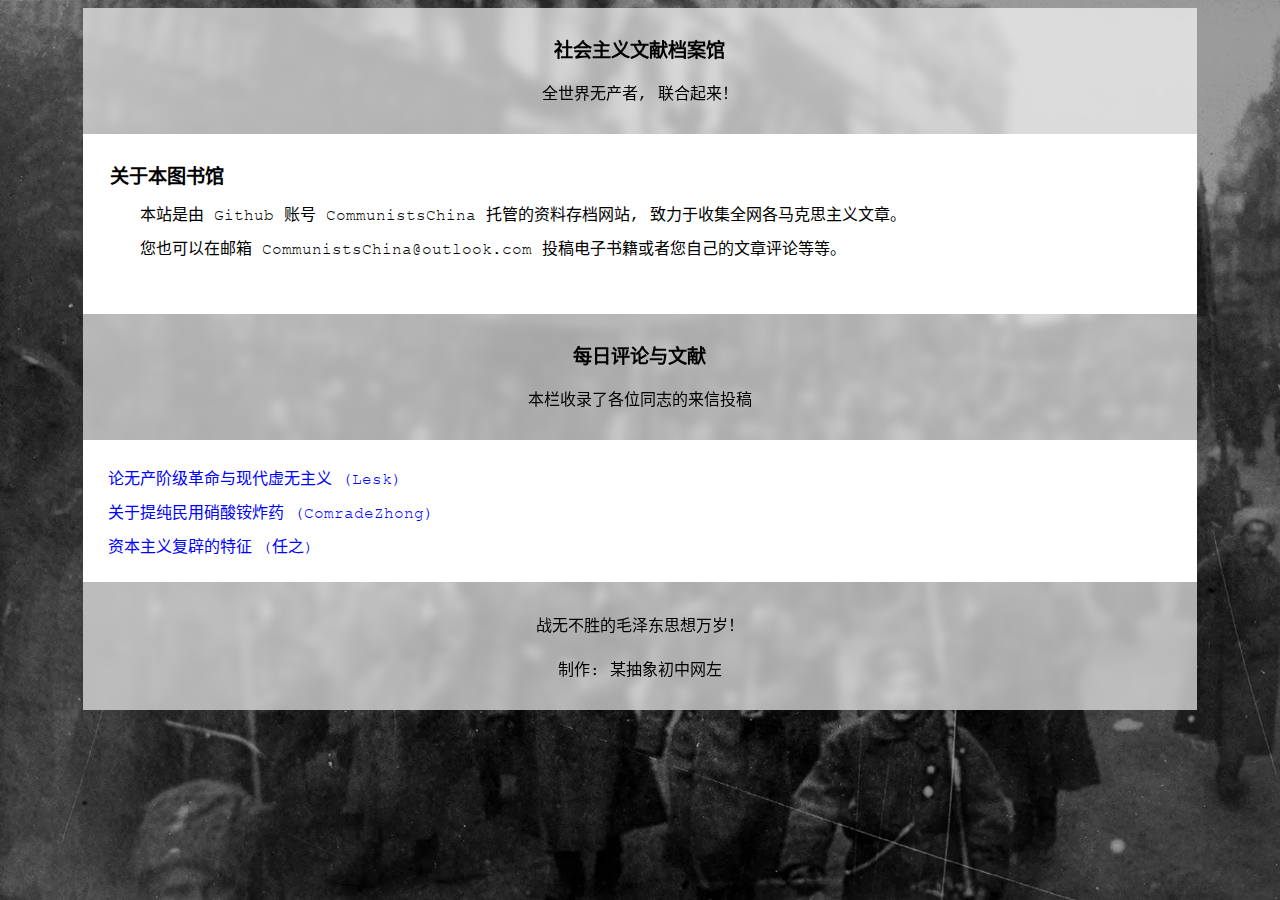
<file: index.html>
<!DOCTYPE html>

<html lang="zh-CN">
	<head>
		<meta charset="UTF-8">
		<meta name="viewport" content="width=device-width, initial-scale=1.0">
		<link href="style.css" rel="stylesheet">
		<link href="imgs/favicon.ico" rel="icon" type="image/x-icon">
		<title>社会主义文献档案馆</title>
	</head>
	<body>
		<pageHead>
			<h1>社会主义文献档案馆</h1>
			<p>全世界无产者, 联合起来！</p>
		</pageHead>
		<pageBody>
			<pageText>
				<h1>关于本图书馆</h1>
				<p>本站是由 Github 账号 CommunistsChina 托管的资料存档网站, 致力于收集全网各马克思主义文章。</p>
				<p>您也可以在邮箱 CommunistsChina@outlook.com 投稿电子书籍或者您自己的文章评论等等。</p>
			</pageText>
		</pageBody>
		<pageHead>
			<h1>每日评论与文献</h1>
			<p>本栏收录了各位同志的来信投稿</p>
		</pageHead>
		<pageBody>
			<a href="docbox/0225180501.html">论无产阶级革命与现代虚无主义 (Lesk)</a>
			<a href="docbox/0225180525.html">关于提纯民用硝酸铵炸药 (ComradeZhong)</a>
			<a href="docbox/0225242157.html">资本主义复辟的特征 (任之)</a>
		</pageBody>
		<pageHead>
			<p>战无不胜的毛泽东思想万岁！</p>
			<p>制作: 某抽象初中网左</p>
		</pageHead>
	</body>
</html>
</file>
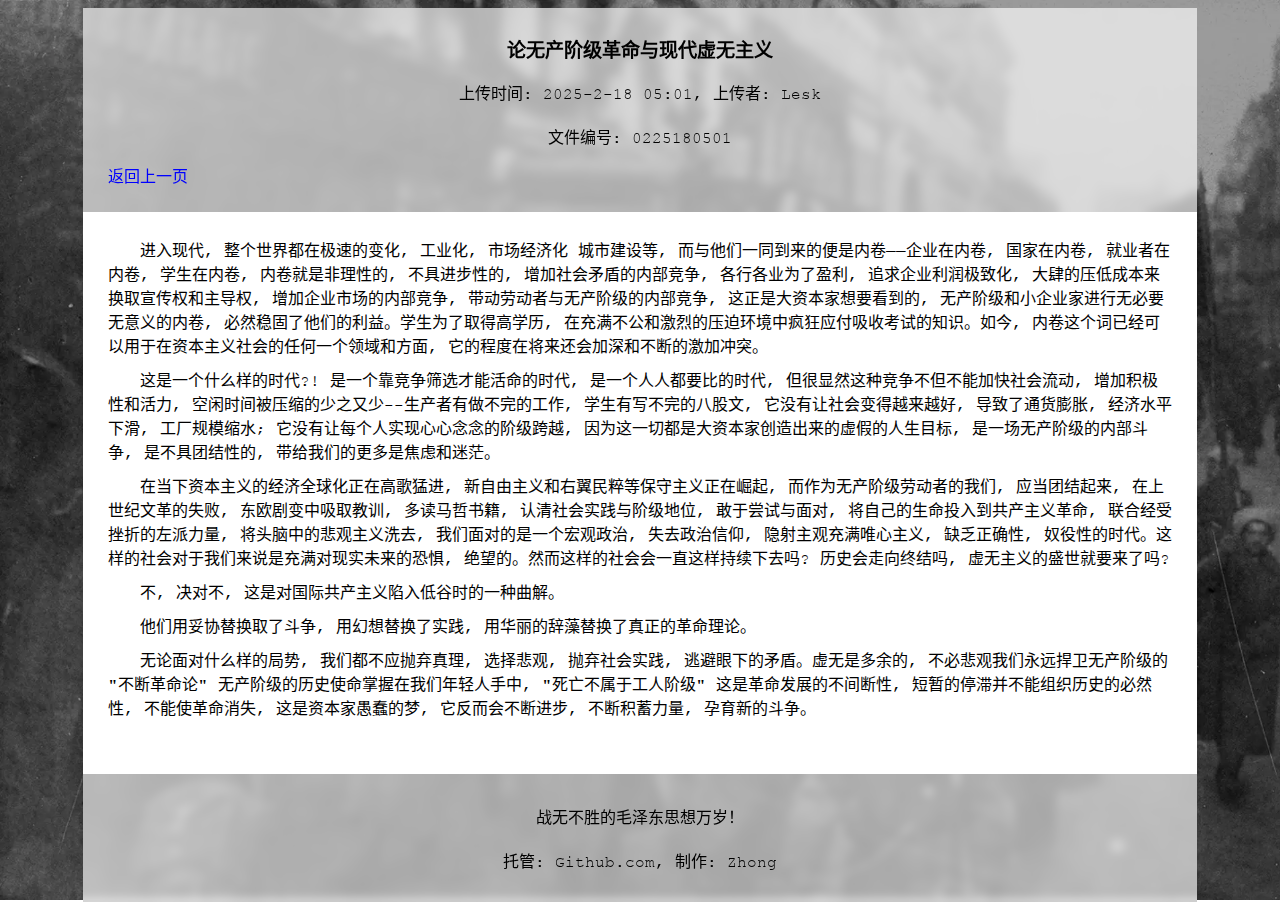
<file: 0225180501.html>
<!DOCTYPE html>

<html lang="zh-CN">
	<head>
		<meta charset="UTF-8">
		<meta name="viewport" content="width=device-width, initial-scale=1.0">
		<link href="../style.css" rel="stylesheet">
		<link href="imgs/favicon.ico" rel="icon" type="image/x-icon">
		<title>论无产阶级革命与现代虚无主义</title>
	</head>
	<body>
		<pageHead>
			<h1>论无产阶级革命与现代虚无主义</h1>
			<p>上传时间: 2025-2-18 05:01, 上传者: Lesk</p>
			<p>文件编号: 0225180501</p>
			<a href="../index.html">返回上一页</a>
		</pageHead>
		<pageBody>
			<pageText>
				<p>进入现代, 整个世界都在极速的变化, 工业化, 市场经济化 城市建设等, 而与他们一同到来的便是内卷——企业在内卷, 国家在内卷, 就业者在内卷, 学生在内卷, 内卷就是非理性的, 不具进步性的, 增加社会矛盾的内部竞争, 各行各业为了盈利, 追求企业利润极致化, 大肆的压低成本来换取宣传权和主导权, 增加企业市场的内部竞争, 带动劳动者与无产阶级的内部竞争, 这正是大资本家想要看到的, 无产阶级和小企业家进行无必要无意义的内卷, 必然稳固了他们的利益。学生为了取得高学历, 在充满不公和激烈的压迫环境中疯狂应付吸收考试的知识。如今, 内卷这个词已经可以用于在资本主义社会的任何一个领域和方面, 它的程度在将来还会加深和不断的激加冲突。</p>
					<p>这是一个什么样的时代?! 是一个靠竞争筛选才能活命的时代, 是一个人人都要比的时代, 但很显然这种竞争不但不能加快社会流动, 增加积极性和活力, 空闲时间被压缩的少之又少--生产者有做不完的工作, 学生有写不完的八股文, 它没有让社会变得越来越好, 导致了通货膨胀, 经济水平下滑, 工厂规模缩水; 它没有让每个人实现心心念念的阶级跨越, 因为这一切都是大资本家创造出来的虚假的人生目标, 是一场无产阶级的内部斗争, 是不具团结性的, 带给我们的更多是焦虑和迷茫。</p>
					<p>在当下资本主义的经济全球化正在高歌猛进, 新自由主义和右翼民粹等保守主义正在崛起, 而作为无产阶级劳动者的我们, 应当团结起来, 在上世纪文革的失败, 东欧剧变中吸取教训, 多读马哲书籍, 认清社会实践与阶级地位, 敢于尝试与面对, 将自己的生命投入到共产主义革命, 联合经受挫折的左派力量, 将头脑中的悲观主义洗去, 我们面对的是一个宏观政治, 失去政治信仰, 隐射主观充满唯心主义, 缺乏正确性, 奴役性的时代。这样的社会对于我们来说是充满对现实未来的恐惧, 绝望的。然而这样的社会会一直这样持续下去吗? 历史会走向终结吗, 虚无主义的盛世就要来了吗? </p>
					<p>不, 决对不, 这是对国际共产主义陷入低谷时的一种曲解。</p>
					<p>他们用妥协替换取了斗争, 用幻想替换了实践, 用华丽的辞藻替换了真正的革命理论。</p>
					<p>无论面对什么样的局势, 我们都不应抛弃真理, 选择悲观, 抛弃社会实践, 逃避眼下的矛盾。虚无是多余的, 不必悲观我们永远捍卫无产阶级的 "不断革命论" 无产阶级的历史使命掌握在我们年轻人手中, "死亡不属于工人阶级" 这是革命发展的不间断性, 短暂的停滞并不能组织历史的必然性, 不能使革命消失, 这是资本家愚蠢的梦, 它反而会不断进步, 不断积蓄力量, 孕育新的斗争。</p>
			</pageText>
		</pageBody>
		<pageHead>
			<p>战无不胜的毛泽东思想万岁！</p>
			<p>托管: Github.com, 制作: Zhong</p>
		</pageHead>
	</body>
</html>
</file>
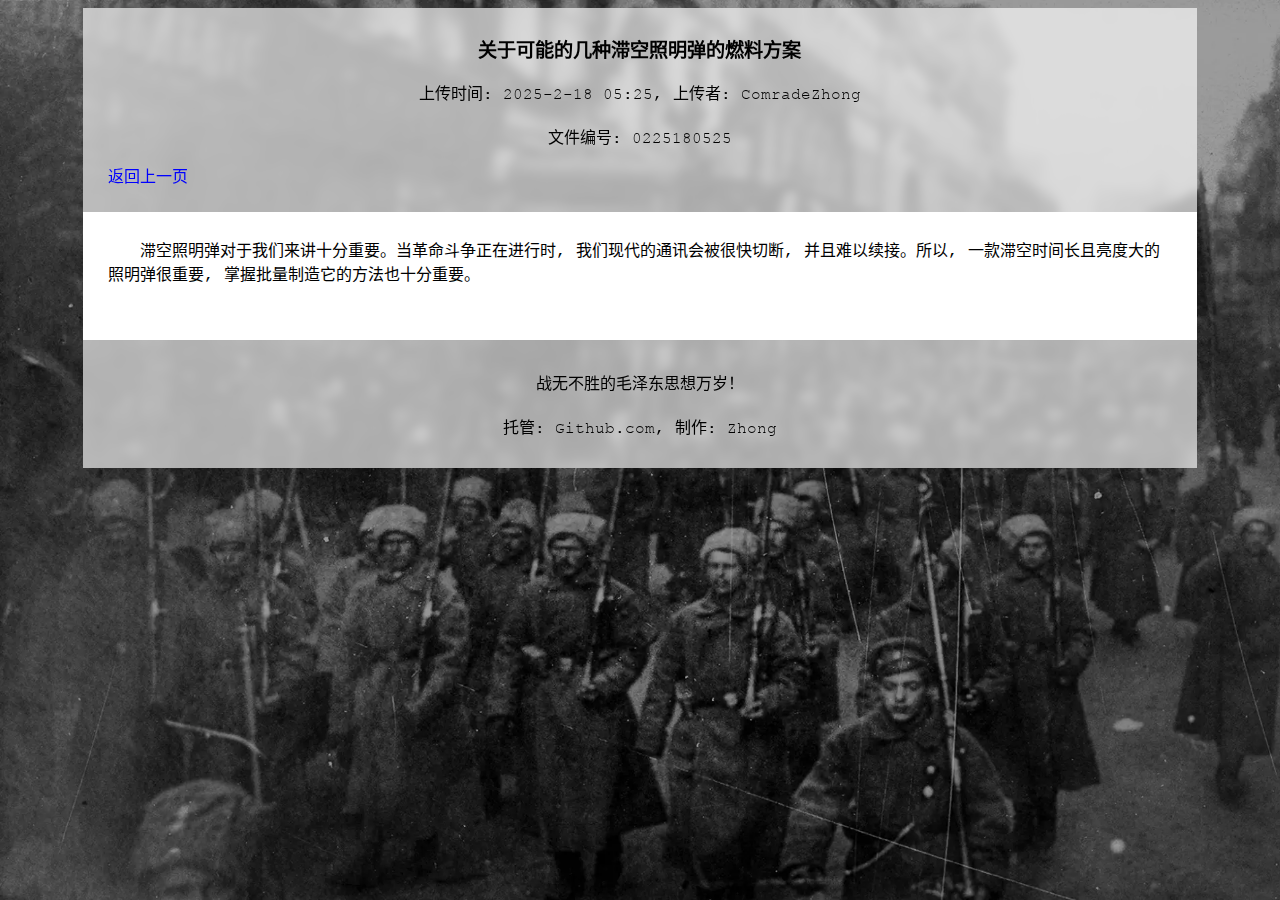
<file: 0225180525.html>
<!DOCTYPE html>

<html lang="zh-CN">
	<head>
		<meta charset="UTF-8">
		<meta name="viewport" content="width=device-width, initial-scale=1.0">
		<link href="../style.css" rel="stylesheet">
		<link href="imgs/favicon.ico" rel="icon" type="image/x-icon">
		<title>关于可能的几种滞空照明弹的燃料方案</title>
	</head>
	<body>
		<pageHead>
			<h1>关于可能的几种滞空照明弹的燃料方案</h1>
			<p>上传时间: 2025-2-18 05:25, 上传者: ComradeZhong</p>
			<p>文件编号: 0225180525</p>
			<a href="../index.html">返回上一页</a>
		</pageHead>
		<pageBody>
			<pageText>
				<p>滞空照明弹对于我们来讲十分重要。当革命斗争正在进行时, 我们现代的通讯会被很快切断, 并且难以续接。所以,
					一款滞空时间长且亮度大的照明弹很重要, 掌握批量制造它的方法也十分重要。</p>
			</pageText>
		</pageBody>
		<pageHead>
			<p>战无不胜的毛泽东思想万岁！</p>
			<p>托管: Github.com, 制作: Zhong</p>
		</pageHead>
	</body>
</html>
</file>
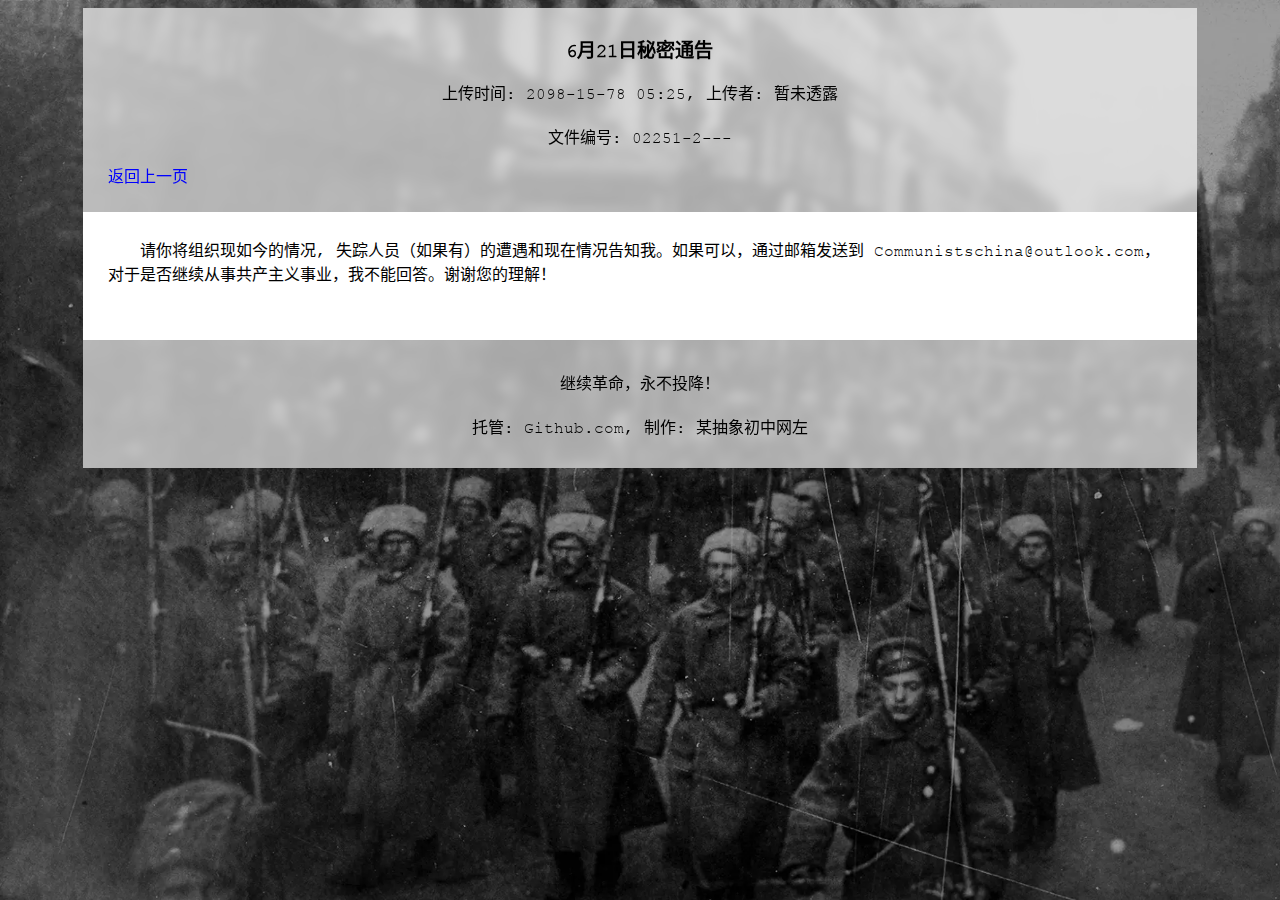
<file: docbox/02251-2---.html>
<!DOCTYPE html>

<html lang="zh-CN">
	<head>
		<meta charset="UTF-8">
		<meta name="viewport" content="width=device-width, initial-scale=1.0">
		<link href="../style.css" rel="stylesheet">
		<link href="../imgs/favicon.ico" rel="icon" type="image/x-icon">
		<title>6月21日秘密通告</title>
	</head>
	<body>
		<pageHead>
			<h1>6月21日秘密通告</h1>
			<p>上传时间: 2098-15-78 05:25, 上传者: 暂未透露</p>
			<p>文件编号: 02251-2---</p>
			<a href="../index.html">返回上一页</a>
		</pageHead>
		<pageBody>
			<pageText>
				<p>请你将组织现如今的情况, 失踪人员（如果有）的遭遇和现在情况告知我。如果可以，通过邮箱发送到 Communistschina@outlook.com，对于是否继续从事共产主义事业，我不能回答。谢谢您的理解！</p>
			</pageText>
		</pageBody>
		<pageHead>
			<p>继续革命，永不投降！</p>
			<p>托管: Github.com, 制作: 某抽象初中网左</p>
		</pageHead>
	</body>
</html>
</file>
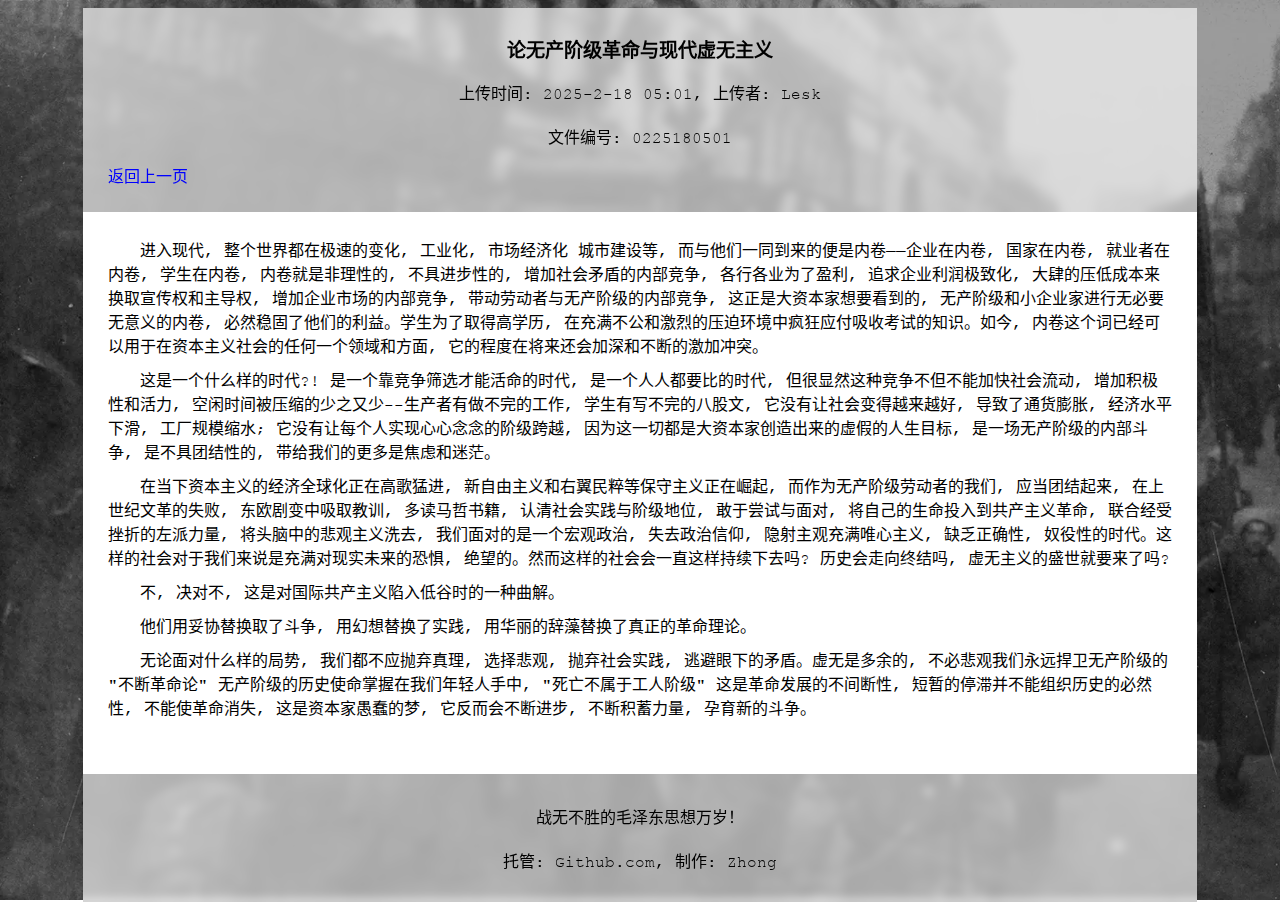
<file: docbox/0225180501.html>
<!DOCTYPE html>

<html lang="zh-CN">
	<head>
		<meta charset="UTF-8">
		<meta name="viewport" content="width=device-width, initial-scale=1.0">
		<link href="../style.css" rel="stylesheet">
		<link href="imgs/favicon.ico" rel="icon" type="image/x-icon">
		<title>论无产阶级革命与现代虚无主义</title>
	</head>
	<body>
		<pageHead>
			<h1>论无产阶级革命与现代虚无主义</h1>
			<p>上传时间: 2025-2-18 05:01, 上传者: Lesk</p>
			<p>文件编号: 0225180501</p>
			<a href="../index.html">返回上一页</a>
		</pageHead>
		<pageBody>
			<pageText>
				<p>进入现代, 整个世界都在极速的变化, 工业化, 市场经济化 城市建设等, 而与他们一同到来的便是内卷——企业在内卷, 国家在内卷, 就业者在内卷, 学生在内卷, 内卷就是非理性的, 不具进步性的, 增加社会矛盾的内部竞争, 各行各业为了盈利, 追求企业利润极致化, 大肆的压低成本来换取宣传权和主导权, 增加企业市场的内部竞争, 带动劳动者与无产阶级的内部竞争, 这正是大资本家想要看到的, 无产阶级和小企业家进行无必要无意义的内卷, 必然稳固了他们的利益。学生为了取得高学历, 在充满不公和激烈的压迫环境中疯狂应付吸收考试的知识。如今, 内卷这个词已经可以用于在资本主义社会的任何一个领域和方面, 它的程度在将来还会加深和不断的激加冲突。</p>
					<p>这是一个什么样的时代?! 是一个靠竞争筛选才能活命的时代, 是一个人人都要比的时代, 但很显然这种竞争不但不能加快社会流动, 增加积极性和活力, 空闲时间被压缩的少之又少--生产者有做不完的工作, 学生有写不完的八股文, 它没有让社会变得越来越好, 导致了通货膨胀, 经济水平下滑, 工厂规模缩水; 它没有让每个人实现心心念念的阶级跨越, 因为这一切都是大资本家创造出来的虚假的人生目标, 是一场无产阶级的内部斗争, 是不具团结性的, 带给我们的更多是焦虑和迷茫。</p>
					<p>在当下资本主义的经济全球化正在高歌猛进, 新自由主义和右翼民粹等保守主义正在崛起, 而作为无产阶级劳动者的我们, 应当团结起来, 在上世纪文革的失败, 东欧剧变中吸取教训, 多读马哲书籍, 认清社会实践与阶级地位, 敢于尝试与面对, 将自己的生命投入到共产主义革命, 联合经受挫折的左派力量, 将头脑中的悲观主义洗去, 我们面对的是一个宏观政治, 失去政治信仰, 隐射主观充满唯心主义, 缺乏正确性, 奴役性的时代。这样的社会对于我们来说是充满对现实未来的恐惧, 绝望的。然而这样的社会会一直这样持续下去吗? 历史会走向终结吗, 虚无主义的盛世就要来了吗? </p>
					<p>不, 决对不, 这是对国际共产主义陷入低谷时的一种曲解。</p>
					<p>他们用妥协替换取了斗争, 用幻想替换了实践, 用华丽的辞藻替换了真正的革命理论。</p>
					<p>无论面对什么样的局势, 我们都不应抛弃真理, 选择悲观, 抛弃社会实践, 逃避眼下的矛盾。虚无是多余的, 不必悲观我们永远捍卫无产阶级的 "不断革命论" 无产阶级的历史使命掌握在我们年轻人手中, "死亡不属于工人阶级" 这是革命发展的不间断性, 短暂的停滞并不能组织历史的必然性, 不能使革命消失, 这是资本家愚蠢的梦, 它反而会不断进步, 不断积蓄力量, 孕育新的斗争。</p>
			</pageText>
		</pageBody>
		<pageHead>
			<p>战无不胜的毛泽东思想万岁！</p>
			<p>托管: Github.com, 制作: Zhong</p>
		</pageHead>
	</body>
</html>
</file>
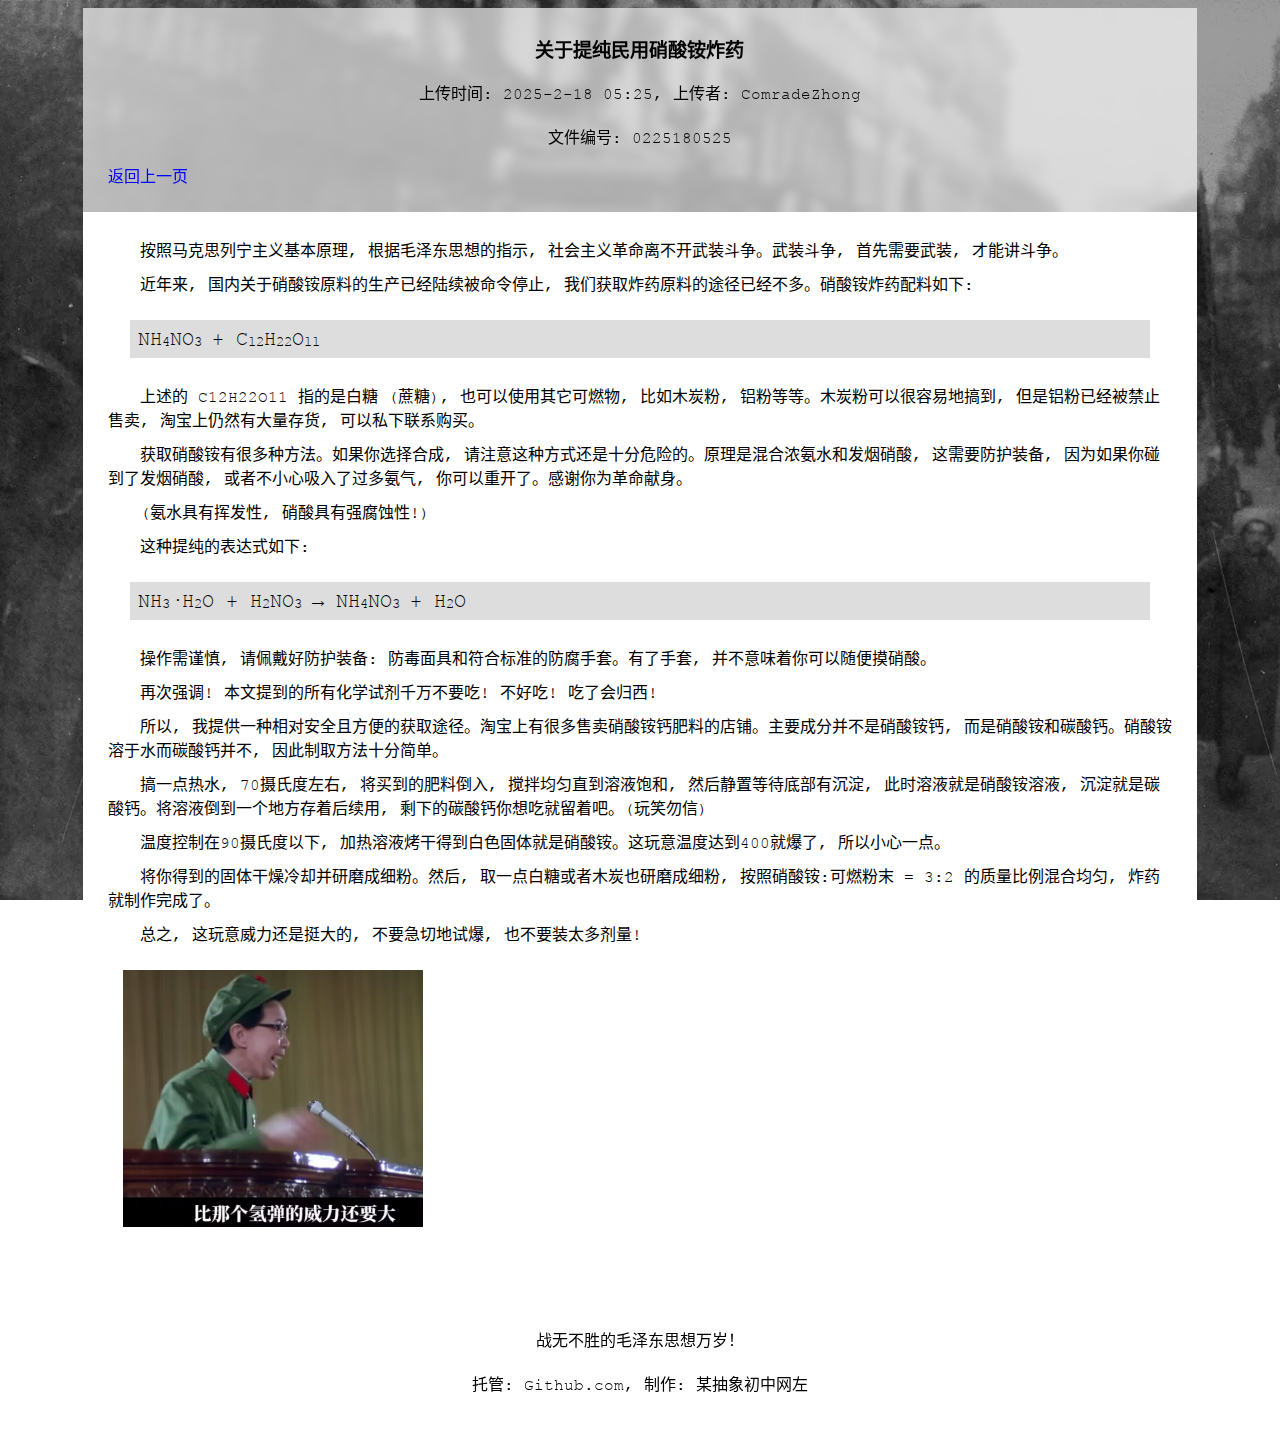
<file: docbox/0225180525.html>
<!DOCTYPE html>

<html lang="zh-CN">
	<head>
		<meta charset="UTF-8">
		<meta name="viewport" content="width=device-width, initial-scale=1.0">
		<link href="../style.css" rel="stylesheet">
		<link href="../imgs/favicon.ico" rel="icon" type="image/x-icon">
		<title>关于提纯民用硝酸铵炸药</title>
	</head>
	<body>
		<pageHead>
			<h1>关于提纯民用硝酸铵炸药</h1>
			<p>上传时间: 2025-2-18 05:25, 上传者: ComradeZhong</p>
			<p>文件编号: 0225180525</p>
			<a href="../index.html">返回上一页</a>
		</pageHead>
		<pageBody>
			<pageText>
				<p>按照马克思列宁主义基本原理, 根据毛泽东思想的指示, 社会主义革命离不开武装斗争。武装斗争, 首先需要武装, 才能讲斗争。</p>
				<p>近年来, 国内关于硝酸铵原料的生产已经陆续被命令停止, 我们获取炸药原料的途径已经不多。硝酸铵炸药配料如下:</p>
				<formula>NH<subnum>4</subnum>NO<subnum style="margin-right: 10px;">3</subnum> + C<subnum>12</subnum>H<subnum>22</subnum>O<subnum>11</subnum></formula>
				<p>上述的 C12H22O11 指的是白糖 (蔗糖), 也可以使用其它可燃物, 比如木炭粉, 铝粉等等。木炭粉可以很容易地搞到, 但是铝粉已经被禁止售卖, 淘宝上仍然有大量存货, 可以私下联系购买。</p>
				<p>获取硝酸铵有很多种方法。如果你选择合成, 请注意这种方式还是十分危险的。原理是混合浓氨水和发烟硝酸, 这需要防护装备, 因为如果你碰到了发烟硝酸, 或者不小心吸入了过多氨气, 你可以重开了。感谢你为革命献身。</p>
				<p>(氨水具有挥发性, 硝酸具有强腐蚀性!)</p>
				<p>这种提纯的表达式如下:</p>
				<formula>NH<subnum>3</subnum>·H<subnum>2</subnum>O + H<subnum>2</subnum>NO<subnum style="margin-right: 10px;">3</subnum>&rarr; NH<subnum>4</subnum>NO<subnum style="margin-right: 10px;">3</subnum> + H<subnum>2</subnum>O</formula>
				<p>操作需谨慎, 请佩戴好防护装备: 防毒面具和符合标准的防腐手套。有了手套, 并不意味着你可以随便摸硝酸。</p>
				<p>再次强调! 本文提到的所有化学试剂千万不要吃! 不好吃! 吃了会归西!</p>
				<p>所以, 我提供一种相对安全且方便的获取途径。淘宝上有很多售卖硝酸铵钙肥料的店铺。主要成分并不是硝酸铵钙, 而是硝酸铵和碳酸钙。硝酸铵溶于水而碳酸钙并不, 因此制取方法十分简单。</p>
				<p>搞一点热水, 70摄氏度左右, 将买到的肥料倒入, 搅拌均匀直到溶液饱和, 然后静置等待底部有沉淀, 此时溶液就是硝酸铵溶液, 沉淀就是碳酸钙。将溶液倒到一个地方存着后续用, 剩下的碳酸钙你想吃就留着吧。(玩笑勿信)</p>
				<p>温度控制在90摄氏度以下, 加热溶液烤干得到白色固体就是硝酸铵。这玩意温度达到400就爆了, 所以小心一点。</p>
				<p>将你得到的固体干燥冷却并研磨成细粉。然后, 取一点白糖或者木炭也研磨成细粉, 按照硝酸铵:可燃粉末 = 3:2 的质量比例混合均匀, 炸药就制作完成了。</p>
				<p>总之, 这玩意威力还是挺大的, 不要急切地试爆, 也不要装太多剂量!</p>
				<img src="./0225180525-1.jpg" width="300px" style="display:flex; margin: 20px;">
			</pageText>
		</pageBody>
		<pageHead>
			<p>战无不胜的毛泽东思想万岁！</p>
			<p>托管: Github.com, 制作: 某抽象初中网左</p>
		</pageHead>
	</body>
</html>
</file>
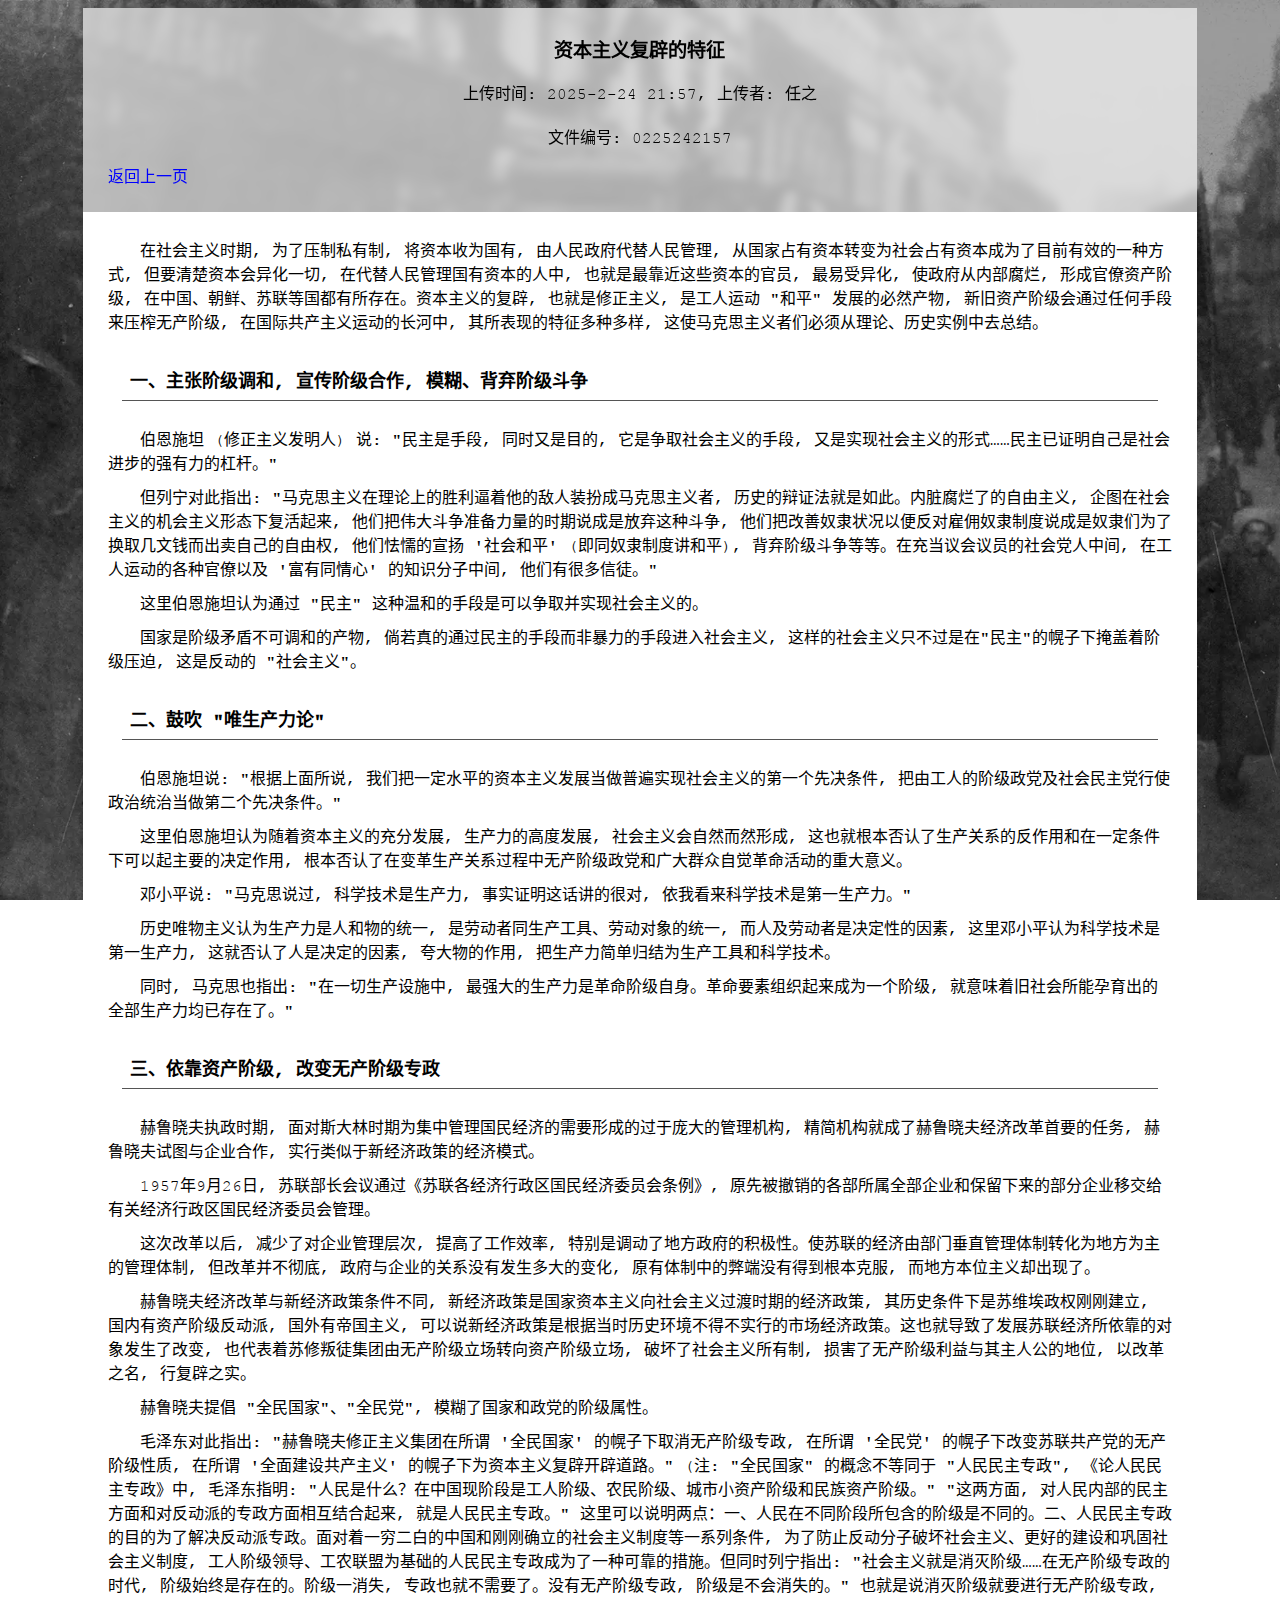
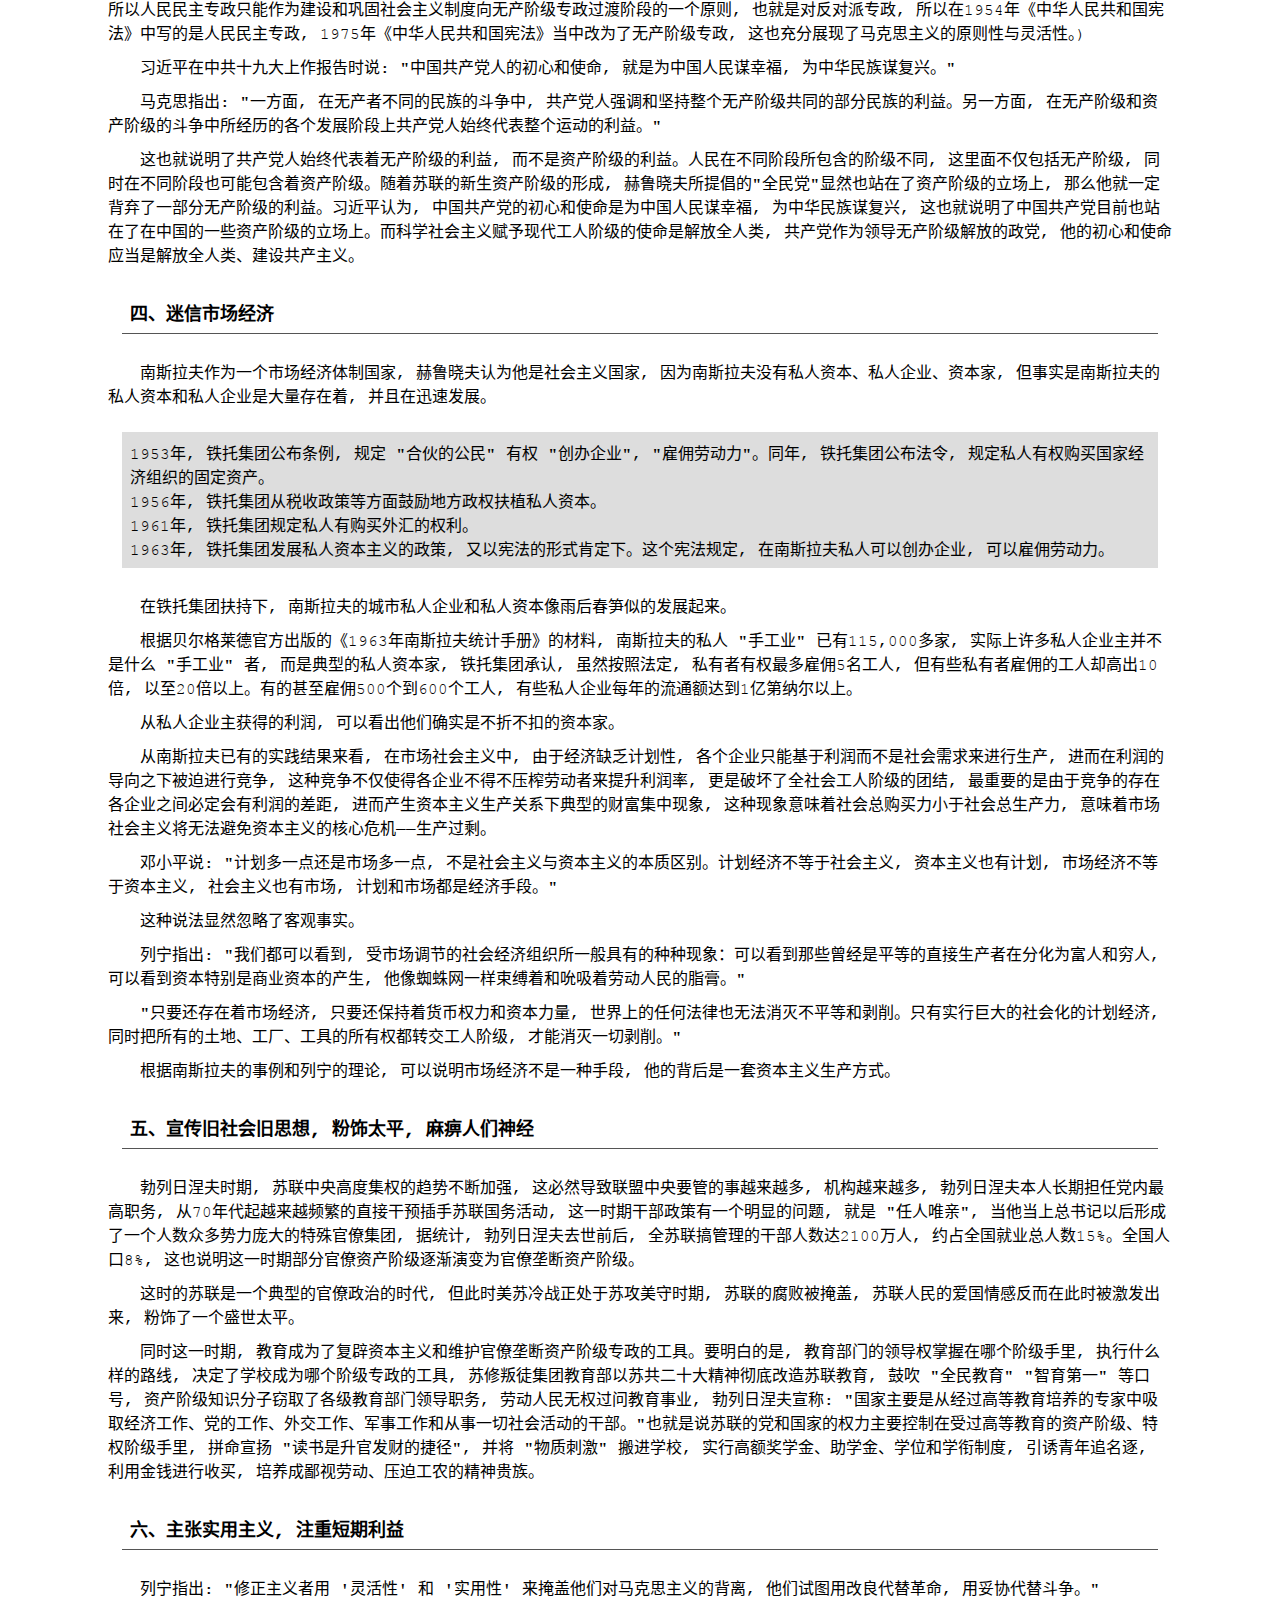
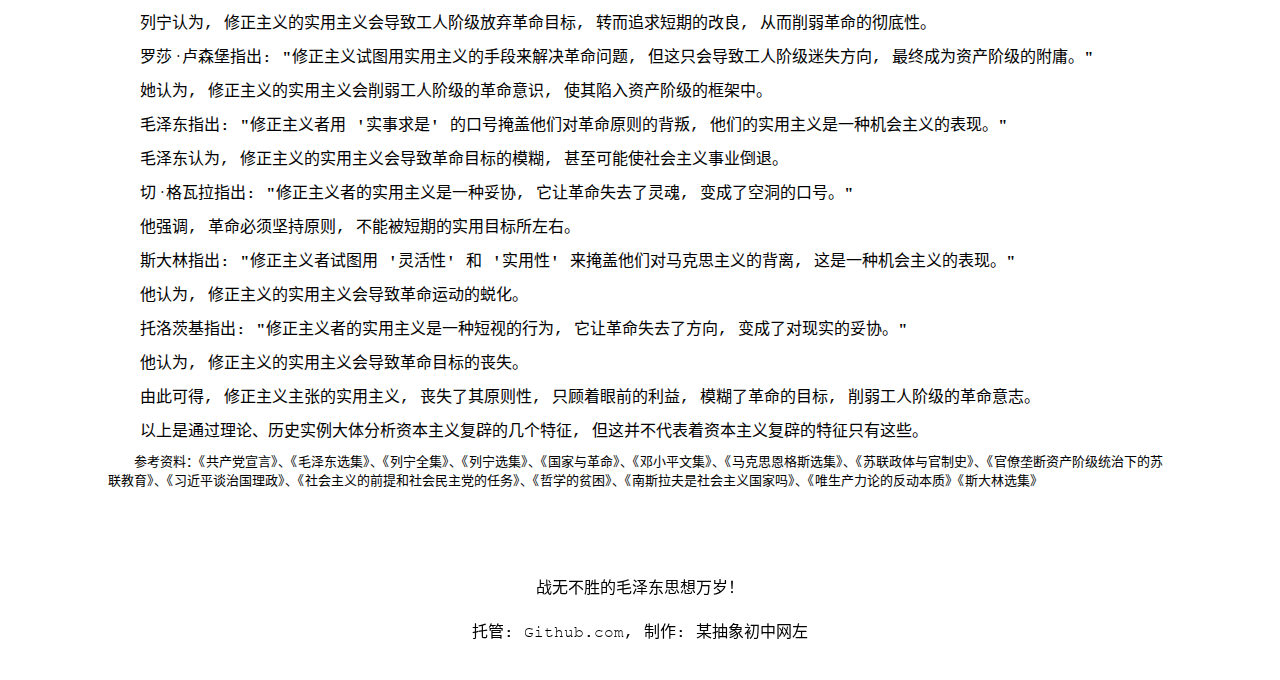
<file: docbox/0225242157.html>
<!DOCTYPE html>

<html lang="zh-CN">
	<head>
		<meta charset="UTF-8">
		<meta name="viewport" content="width=device-width, initial-scale=1.0">
		<link href="../style.css" rel="stylesheet">
		<link href="../imgs/favicon.ico" rel="icon" type="image/x-icon">
		<title>资本主义复辟的特征</title>
	</head>
	<body>
		<pageHead>
			<h1>资本主义复辟的特征</h1>
			<p>上传时间: 2025-2-24 21:57, 上传者: 任之</p>
			<p>文件编号: 0225242157</p>
			<a href="../index.html">返回上一页</a>
		</pageHead>
		<pageBody>
			<pageText>
				<p>在社会主义时期, 为了压制私有制, 将资本收为国有, 由人民政府代替人民管理, 从国家占有资本转变为社会占有资本成为了目前有效的一种方式, 但要清楚资本会异化一切, 在代替人民管理国有资本的人中, 也就是最靠近这些资本的官员, 最易受异化, 使政府从内部腐烂, 形成官僚资产阶级, 在中国、朝鲜、苏联等国都有所存在。资本主义的复辟, 也就是修正主义, 是工人运动 "和平" 发展的必然产物, 新旧资产阶级会通过任何手段来压榨无产阶级, 在国际共产主义运动的长河中, 其所表现的特征多种多样, 这使马克思主义者们必须从理论、历史实例中去总结。</p>
				<part>一、主张阶级调和, 宣传阶级合作, 模糊、背弃阶级斗争</part>
				<p>伯恩施坦 (修正主义发明人) 说: "民主是手段, 同时又是目的, 它是争取社会主义的手段, 又是实现社会主义的形式……民主已证明自己是社会进步的强有力的杠杆。"</p>
				<p>但列宁对此指出: "马克思主义在理论上的胜利逼着他的敌人装扮成马克思主义者, 历史的辩证法就是如此。内脏腐烂了的自由主义, 企图在社会主义的机会主义形态下复活起来, 他们把伟大斗争准备力量的时期说成是放弃这种斗争, 他们把改善奴隶状况以便反对雇佣奴隶制度说成是奴隶们为了换取几文钱而出卖自己的自由权, 他们怯懦的宣扬 '社会和平' (即同奴隶制度讲和平), 背弃阶级斗争等等。在充当议会议员的社会党人中间, 在工人运动的各种官僚以及 '富有同情心' 的知识分子中间, 他们有很多信徒。"</p>
				<p>这里伯恩施坦认为通过 "民主" 这种温和的手段是可以争取并实现社会主义的。</p>
				<p>国家是阶级矛盾不可调和的产物, 倘若真的通过民主的手段而非暴力的手段进入社会主义, 这样的社会主义只不过是在"民主"的幌子下掩盖着阶级压迫, 这是反动的 "社会主义"。</p>
				<part>二、鼓吹 "唯生产力论"</part>
				<p>伯恩施坦说: "根据上面所说, 我们把一定水平的资本主义发展当做普遍实现社会主义的第一个先决条件, 把由工人的阶级政党及社会民主党行使政治统治当做第二个先决条件。"</p>
				<p>这里伯恩施坦认为随着资本主义的充分发展, 生产力的高度发展, 社会主义会自然而然形成, 这也就根本否认了生产关系的反作用和在一定条件下可以起主要的决定作用, 根本否认了在变革生产关系过程中无产阶级政党和广大群众自觉革命活动的重大意义。</p>
				<p>邓小平说: "马克思说过, 科学技术是生产力, 事实证明这话讲的很对, 依我看来科学技术是第一生产力。"</p>
				<p>历史唯物主义认为生产力是人和物的统一, 是劳动者同生产工具、劳动对象的统一, 而人及劳动者是决定性的因素, 这里邓小平认为科学技术是第一生产力, 这就否认了人是决定的因素, 夸大物的作用, 把生产力简单归结为生产工具和科学技术。</p>
				<p>同时, 马克思也指出: "在一切生产设施中, 最强大的生产力是革命阶级自身。革命要素组织起来成为一个阶级, 就意味着旧社会所能孕育出的全部生产力均已存在了。"</p>
				<part>三、依靠资产阶级, 改变无产阶级专政</part>
				<p>赫鲁晓夫执政时期, 面对斯大林时期为集中管理国民经济的需要形成的过于庞大的管理机构, 精简机构就成了赫鲁晓夫经济改革首要的任务, 赫鲁晓夫试图与企业合作, 实行类似于新经济政策的经济模式。</p>
				<p>1957年9月26日, 苏联部长会议通过《苏联各经济行政区国民经济委员会条例》, 原先被撤销的各部所属全部企业和保留下来的部分企业移交给有关经济行政区国民经济委员会管理。</p>
				<p>这次改革以后, 减少了对企业管理层次, 提高了工作效率, 特别是调动了地方政府的积极性。使苏联的经济由部门垂直管理体制转化为地方为主的管理体制, 但改革并不彻底, 政府与企业的关系没有发生多大的变化, 原有体制中的弊端没有得到根本克服, 而地方本位主义却出现了。</p>
				<p>赫鲁晓夫经济改革与新经济政策条件不同, 新经济政策是国家资本主义向社会主义过渡时期的经济政策, 其历史条件下是苏维埃政权刚刚建立, 国内有资产阶级反动派, 国外有帝国主义, 可以说新经济政策是根据当时历史环境不得不实行的市场经济政策。这也就导致了发展苏联经济所依靠的对象发生了改变, 也代表着苏修叛徒集团由无产阶级立场转向资产阶级立场, 破坏了社会主义所有制, 损害了无产阶级利益与其主人公的地位, 以改革之名, 行复辟之实。</p>
				<p>赫鲁晓夫提倡 "全民国家"、"全民党", 模糊了国家和政党的阶级属性。</p>
				<p>毛泽东对此指出: "赫鲁晓夫修正主义集团在所谓 '全民国家' 的幌子下取消无产阶级专政, 在所谓 '全民党' 的幌子下改变苏联共产党的无产阶级性质, 在所谓 '全面建设共产主义' 的幌子下为资本主义复辟开辟道路。" (注: "全民国家" 的概念不等同于 "人民民主专政", 《论人民民主专政》中, 毛泽东指明: "人民是什么？在中国现阶段是工人阶级、农民阶级、城市小资产阶级和民族资产阶级。" "这两方面, 对人民内部的民主方面和对反动派的专政方面相互结合起来, 就是人民民主专政。" 这里可以说明两点：一、人民在不同阶段所包含的阶级是不同的。二、人民民主专政的目的为了解决反动派专政。面对着一穷二白的中国和刚刚确立的社会主义制度等一系列条件, 为了防止反动分子破坏社会主义、更好的建设和巩固社会主义制度, 工人阶级领导、工农联盟为基础的人民民主专政成为了一种可靠的措施。但同时列宁指出: "社会主义就是消灭阶级……在无产阶级专政的时代, 阶级始终是存在的。阶级一消失, 专政也就不需要了。没有无产阶级专政, 阶级是不会消失的。" 也就是说消灭阶级就要进行无产阶级专政, 所以人民民主专政只能作为建设和巩固社会主义制度向无产阶级专政过渡阶段的一个原则, 也就是对反对派专政, 所以在1954年《中华人民共和国宪法》中写的是人民民主专政, 1975年《中华人民共和国宪法》当中改为了无产阶级专政, 这也充分展现了马克思主义的原则性与灵活性。)</p>
				<p>习近平在中共十九大上作报告时说: "中国共产党人的初心和使命, 就是为中国人民谋幸福, 为中华民族谋复兴。"</p>
				<p>马克思指出: "一方面, 在无产者不同的民族的斗争中, 共产党人强调和坚持整个无产阶级共同的部分民族的利益。另一方面, 在无产阶级和资产阶级的斗争中所经历的各个发展阶段上共产党人始终代表整个运动的利益。"</p>
				<p>这也就说明了共产党人始终代表着无产阶级的利益, 而不是资产阶级的利益。人民在不同阶段所包含的阶级不同, 这里面不仅包括无产阶级, 同时在不同阶段也可能包含着资产阶级。随着苏联的新生资产阶级的形成, 赫鲁晓夫所提倡的"全民党"显然也站在了资产阶级的立场上, 那么他就一定背弃了一部分无产阶级的利益。习近平认为, 中国共产党的初心和使命是为中国人民谋幸福, 为中华民族谋复兴, 这也就说明了中国共产党目前也站在了在中国的一些资产阶级的立场上。而科学社会主义赋予现代工人阶级的使命是解放全人类, 共产党作为领导无产阶级解放的政党, 他的初心和使命应当是解放全人类、建设共产主义。</p>
				<part>四、迷信市场经济</part>
				<p>南斯拉夫作为一个市场经济体制国家, 赫鲁晓夫认为他是社会主义国家, 因为南斯拉夫没有私人资本、私人企业、资本家, 但事实是南斯拉夫的私人资本和私人企业是大量存在着, 并且在迅速发展。</p>
				<list>1953年, 铁托集团公布条例, 规定 "合伙的公民" 有权 "创办企业", "雇佣劳动力"。同年, 铁托集团公布法令, 规定私人有权购买国家经济组织的固定资产。<br>1956年, 铁托集团从税收政策等方面鼓励地方政权扶植私人资本。<br>1961年, 铁托集团规定私人有购买外汇的权利。<br>1963年, 铁托集团发展私人资本主义的政策, 又以宪法的形式肯定下。这个宪法规定, 在南斯拉夫私人可以创办企业, 可以雇佣劳动力。</list>
				<p>在铁托集团扶持下, 南斯拉夫的城市私人企业和私人资本像雨后春笋似的发展起来。</p>
				<p>根据贝尔格莱德官方出版的《1963年南斯拉夫统计手册》的材料, 南斯拉夫的私人 "手工业" 已有115,000多家, 实际上许多私人企业主并不是什么 "手工业" 者, 而是典型的私人资本家, 铁托集团承认, 虽然按照法定, 私有者有权最多雇佣5名工人, 但有些私有者雇佣的工人却高出10倍, 以至20倍以上。有的甚至雇佣500个到600个工人, 有些私人企业每年的流通额达到1亿第纳尔以上。</p>
				<p>从私人企业主获得的利润, 可以看出他们确实是不折不扣的资本家。</p>
				<p>从南斯拉夫已有的实践结果来看, 在市场社会主义中, 由于经济缺乏计划性, 各个企业只能基于利润而不是社会需求来进行生产, 进而在利润的导向之下被迫进行竞争, 这种竞争不仅使得各企业不得不压榨劳动者来提升利润率, 更是破坏了全社会工人阶级的团结, 最重要的是由于竞争的存在各企业之间必定会有利润的差距, 进而产生资本主义生产关系下典型的财富集中现象, 这种现象意味着社会总购买力小于社会总生产力, 意味着市场社会主义将无法避免资本主义的核心危机——生产过剩。</p>
				<p>邓小平说: "计划多一点还是市场多一点, 不是社会主义与资本主义的本质区别。计划经济不等于社会主义, 资本主义也有计划, 市场经济不等于资本主义, 社会主义也有市场, 计划和市场都是经济手段。"</p>
				<p>这种说法显然忽略了客观事实。</p>
				<p>列宁指出: "我们都可以看到, 受市场调节的社会经济组织所一般具有的种种现象：可以看到那些曾经是平等的直接生产者在分化为富人和穷人, 可以看到资本特别是商业资本的产生, 他像蜘蛛网一样束缚着和吮吸着劳动人民的脂膏。"</p>
				<p>"只要还存在着市场经济, 只要还保持着货币权力和资本力量, 世界上的任何法律也无法消灭不平等和剥削。只有实行巨大的社会化的计划经济, 同时把所有的土地、工厂、工具的所有权都转交工人阶级, 才能消灭一切剥削。"</p>
				<p>根据南斯拉夫的事例和列宁的理论, 可以说明市场经济不是一种手段, 他的背后是一套资本主义生产方式。</p>
				<part>五、宣传旧社会旧思想, 粉饰太平, 麻痹人们神经</part>
				<p>勃列日涅夫时期, 苏联中央高度集权的趋势不断加强, 这必然导致联盟中央要管的事越来越多, 机构越来越多, 勃列日涅夫本人长期担任党内最高职务, 从70年代起越来越频繁的直接干预插手苏联国务活动, 这一时期干部政策有一个明显的问题, 就是 "任人唯亲", 当他当上总书记以后形成了一个人数众多势力庞大的特殊官僚集团, 据统计, 勃列日涅夫去世前后, 全苏联搞管理的干部人数达2100万人, 约占全国就业总人数15%。全国人口8%, 这也说明这一时期部分官僚资产阶级逐渐演变为官僚垄断资产阶级。</p>
				<p>这时的苏联是一个典型的官僚政治的时代, 但此时美苏冷战正处于苏攻美守时期, 苏联的腐败被掩盖, 苏联人民的爱国情感反而在此时被激发出来, 粉饰了一个盛世太平。</p>
				<p>同时这一时期, 教育成为了复辟资本主义和维护官僚垄断资产阶级专政的工具。要明白的是, 教育部门的领导权掌握在哪个阶级手里, 执行什么样的路线, 决定了学校成为哪个阶级专政的工具, 苏修叛徒集团教育部以苏共二十大精神彻底改造苏联教育, 鼓吹 "全民教育" "智育第一" 等口号, 资产阶级知识分子窃取了各级教育部门领导职务, 劳动人民无权过问教育事业, 勃列日涅夫宣称: "国家主要是从经过高等教育培养的专家中吸取经济工作、党的工作、外交工作、军事工作和从事一切社会活动的干部。"也就是说苏联的党和国家的权力主要控制在受过高等教育的资产阶级、特权阶级手里, 拼命宣扬 "读书是升官发财的捷径", 并将 "物质刺激" 搬进学校, 实行高额奖学金、助学金、学位和学衔制度, 引诱青年追名逐, 利用金钱进行收买, 培养成鄙视劳动、压迫工农的精神贵族。</p>
				<part>六、主张实用主义, 注重短期利益</part>
				<p>列宁指出: "修正主义者用 '灵活性' 和 '实用性' 来掩盖他们对马克思主义的背离, 他们试图用改良代替革命, 用妥协代替斗争。"</p>
				<p>列宁认为, 修正主义的实用主义会导致工人阶级放弃革命目标, 转而追求短期的改良, 从而削弱革命的彻底性。</p>
				<p>罗莎·卢森堡指出: "修正主义试图用实用主义的手段来解决革命问题, 但这只会导致工人阶级迷失方向, 最终成为资产阶级的附庸。"</p>
				<p>她认为, 修正主义的实用主义会削弱工人阶级的革命意识, 使其陷入资产阶级的框架中。</p>
				<p>毛泽东指出: "修正主义者用 '实事求是' 的口号掩盖他们对革命原则的背叛, 他们的实用主义是一种机会主义的表现。"</p>
				<p>毛泽东认为, 修正主义的实用主义会导致革命目标的模糊, 甚至可能使社会主义事业倒退。</p>
				<p>切·格瓦拉指出: "修正主义者的实用主义是一种妥协, 它让革命失去了灵魂, 变成了空洞的口号。"</p>
				<p>他强调, 革命必须坚持原则, 不能被短期的实用目标所左右。</p>
				<p>斯大林指出: "修正主义者试图用 '灵活性' 和 '实用性' 来掩盖他们对马克思主义的背离, 这是一种机会主义的表现。"</p>
				<p>他认为, 修正主义的实用主义会导致革命运动的蜕化。</p>
				<p>托洛茨基指出: "修正主义者的实用主义是一种短视的行为, 它让革命失去了方向, 变成了对现实的妥协。"</p>
				<p>他认为, 修正主义的实用主义会导致革命目标的丧失。</p>
				<p>由此可得, 修正主义主张的实用主义, 丧失了其原则性, 只顾着眼前的利益, 模糊了革命的目标, 削弱工人阶级的革命意志。</p>
				<p>以上是通过理论、历史实例大体分析资本主义复辟的几个特征, 但这并不代表着资本主义复辟的特征只有这些。</p>
				<p style="font-size: small;">参考资料：《共产党宣言》、《毛泽东选集》、《列宁全集》、《列宁选集》、《国家与革命》、《邓小平文集》、《马克思恩格斯选集》、《苏联政体与官制史》、《官僚垄断资产阶级统治下的苏联教育》、《习近平谈治国理政》、《社会主义的前提和社会民主党的任务》、《哲学的贫困》、《南斯拉夫是社会主义国家吗》、《唯生产力论的反动本质》《斯大林选集》</p>
			</pageText>
		</pageBody>
		<pageHead>
			<p>战无不胜的毛泽东思想万岁！</p>
			<p>托管: Github.com, 制作: 某抽象初中网左</p>
		</pageHead>
	</body>
</html>
</file>
<file: style.css>
@font-face {
	font-family: custom;
	src: url("fonts/couriernew.ttf") format("truetype");
}

h1 { margin: 7px; }
img { overflow: hidden; }

subnum {
	display: flex;
	align-self: flex-end;
	font-size: 14px;
}

p {
	display: flex;
	margin-top: 10px;
	margin-bottom: 10px;
}

a {
	display: flex;
	margin: 5px;
	margin-right: 15px;
	color: #0000ff;
	text-decoration: none;
	align-self: flex-start;
}

body {
	font-family: custom;
	display: flex;
	align-items: center;
	flex-direction: column;
	background-image: url("imgs/background.webp");
	background-size: cover;
	background-repeat: no-repeat;
	background-attachment: fixed;
	padding: 0px;
}

pageHead {
	display: flex;
	align-items: center;
	flex-direction: column;
	background-color: rgba(255, 255, 255, 0.65);
	color: #000;
	backdrop-filter: blur(5px);
	width: 85%;
	height: 100%;
	padding: 20px;

	& h1 {
		font-size: larger;
		font-weight: bolder;
	}
}

pageBody {
	display: flex;
	align-items: center;
	flex-direction: column;
	background-color: #fff;
	color: #000;
	width: 85%;
	height: 100%;
	padding: 20px;
}

pageText {
	display: flex;
	flex-direction: column;
	align-items: start;
	width: 100%;

	& h1 {
		display: flex;
		font-size: larger;
		color: #000;
	}

	& p {
		text-indent: 2em;
		display: flex;
		font-size: medium;
		color: #000;
		margin: 5px;
	}

	padding-bottom: 30px;
}

formula {
	display: flex;
	flex-direction: row;
	align-self: center;
	font-size: 20px;
	margin: 20px;
	padding: 8px;
	background-color: #ddd;
	width: 95%;
	color: #000;
	white-space: nowrap;
	overflow-x: hidden;
	overflow-y: hidden;
	box-sizing: border-box;
}

formula:hover {
	overflow-x: auto;
	overflow-y: hidden;
}

list {
	display: flex;
	flex-direction: row;
	align-self: center;
	margin: 20px;
	padding: 8px;
	background-color: #ddd;
	width: 95%;
	color: #000;
}

part {
	display: flex;
	flex-direction: row;
	align-self: center;
	margin: 20px;
	padding: 8px;
	width: 95%;
	color: #000;
	font-size: large;
	font-weight: bolder;
	border-bottom: 1px solid #555;
}

@media (prefers-color-scheme: dark) {
	pageHead {
		background-color: rgba(0, 0, 0, 0.45);
		color: #fff;
	}

	pageBody {
		background-color: #000;
		color: #fff;
	}

	formula { color: #fff; background-color: #333; }
	list { color: #fff; background-color: #333; }
	part { color: #fff }
	a { color: #00d9ff; }

	pageText {
		& h1 { color: #fff; }
		& p { color: #fff; }
	}
}
</file>
